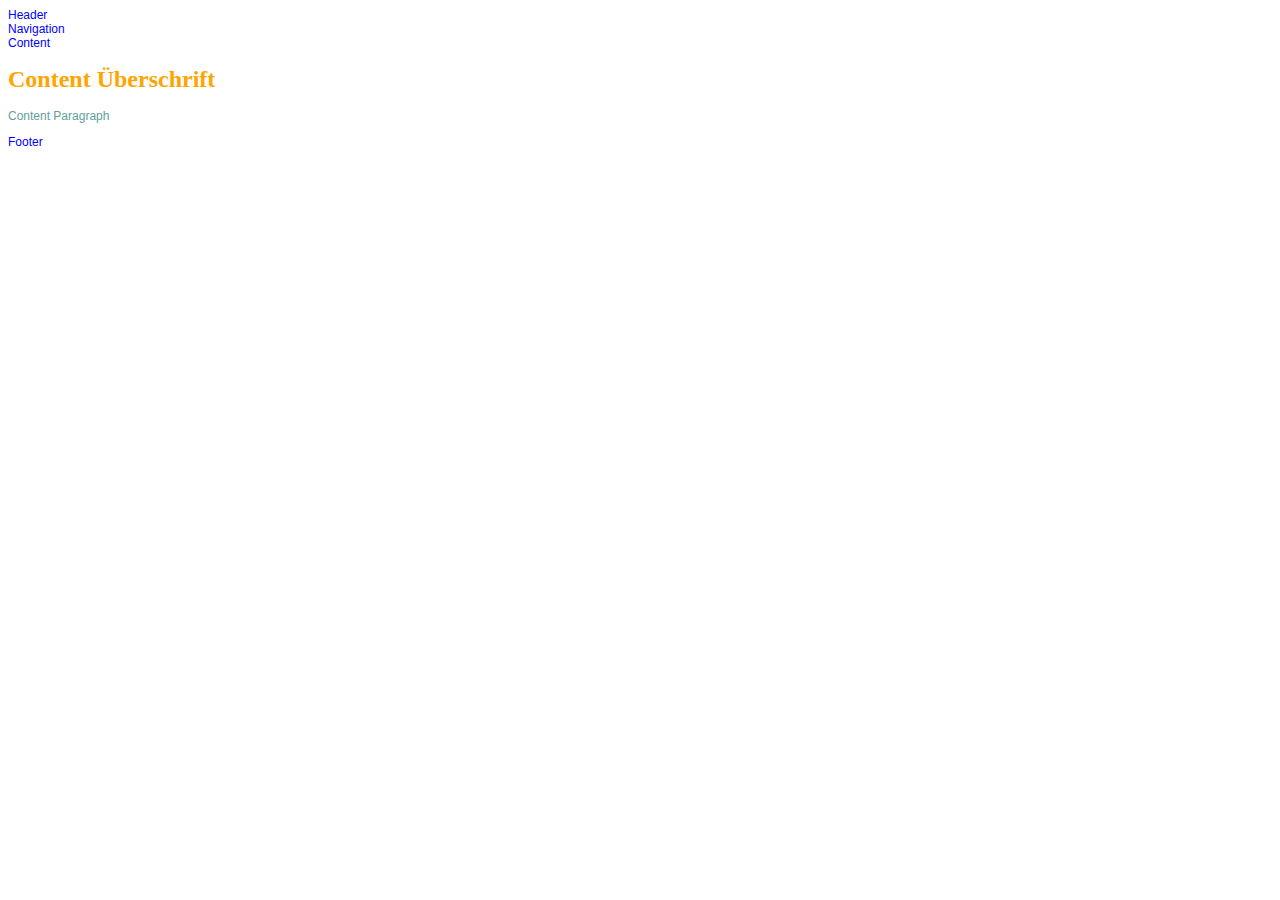
<file: 05_CSS_Layout/01_Tags/index.html>
<!DOCTYPE html>
<html>
    <head>
        <title>Titel</title>
        <link rel="stylesheet" href="01_style_tags.css"/>
    </head>
    <body>
        <div class="site">
            <div class="header">Header</div>
            <div class="nav">Navigation</div>
            <div class="content">Content
                <h1>Content Überschrift</h1>
                <p>Content Paragraph</p>
            </div>
            <div class="footer">Footer</div>        
        </div>
    </body>
</html>
</file>
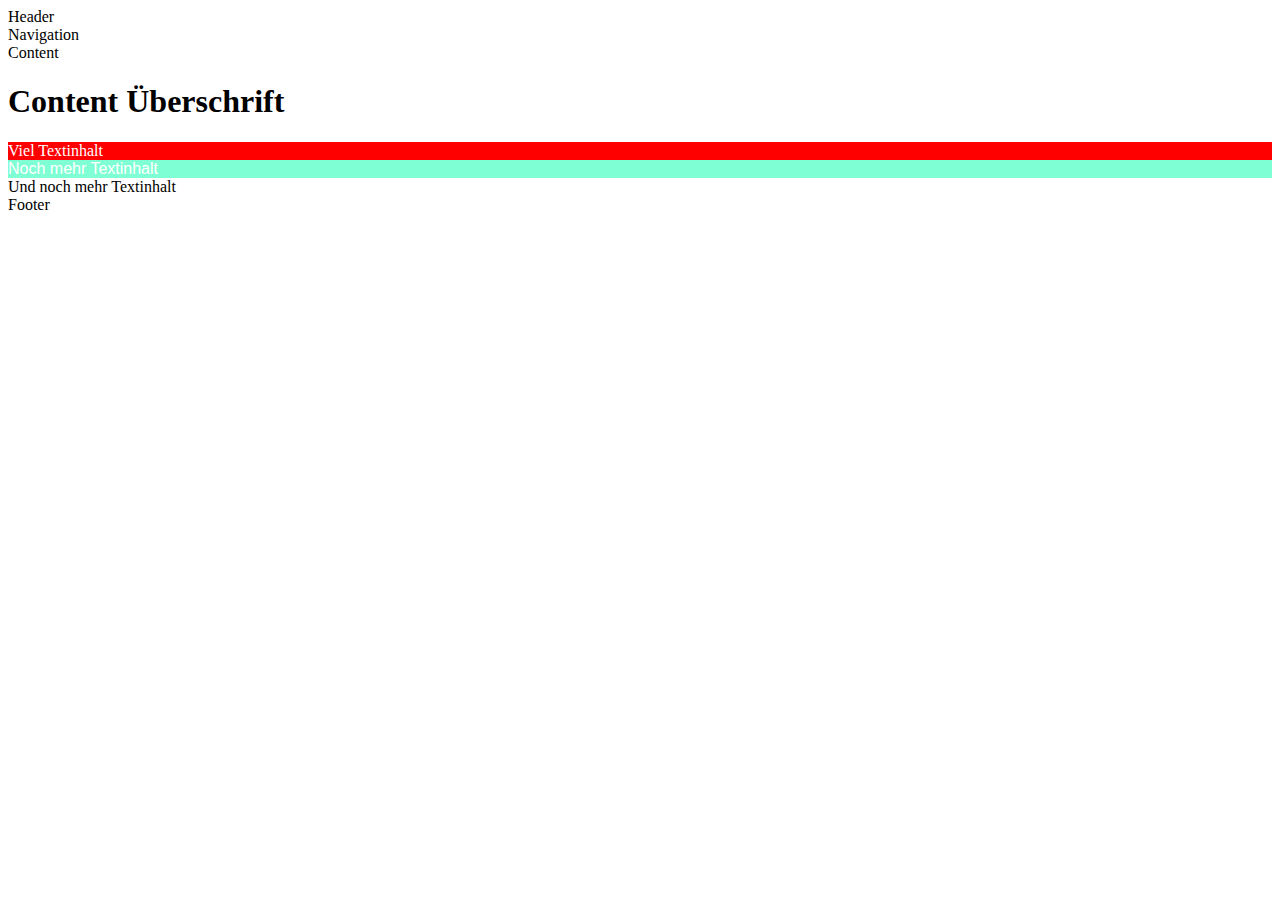
<file: 05_CSS_Layout/02_Klassen/index.html>
<!DOCTYPE html>
<html>
    <head>
        <link rel="stylesheet" href="02_style_klassen.css">
        <title>Titel</title>        
    </head>
    <body>
        <div class="site">
            <div class="header">Header</div>
            <div class="nav">Navigation</div>
            <div class="content">Content
                <h1>Content Überschrift</h1>
                <div class="roterBlock">Viel Textinhalt</div>
                <div class="blauerBlock">Noch mehr Textinhalt</div>
                <div>Und noch mehr Textinhalt</div>
            </div>
            <div class="footer">Footer</div>        

            <!--
                AUFGABE:
                0) Erstelle die Verbindung zu der CSS-Datei im <head>-Bereich mit dem <link>-Tag
                1) Gib dem <div>-Tag in Zeile 14 die CSS-Klasse blauerBlock.
            -->

        </div>
    </body>
</html>
</file>
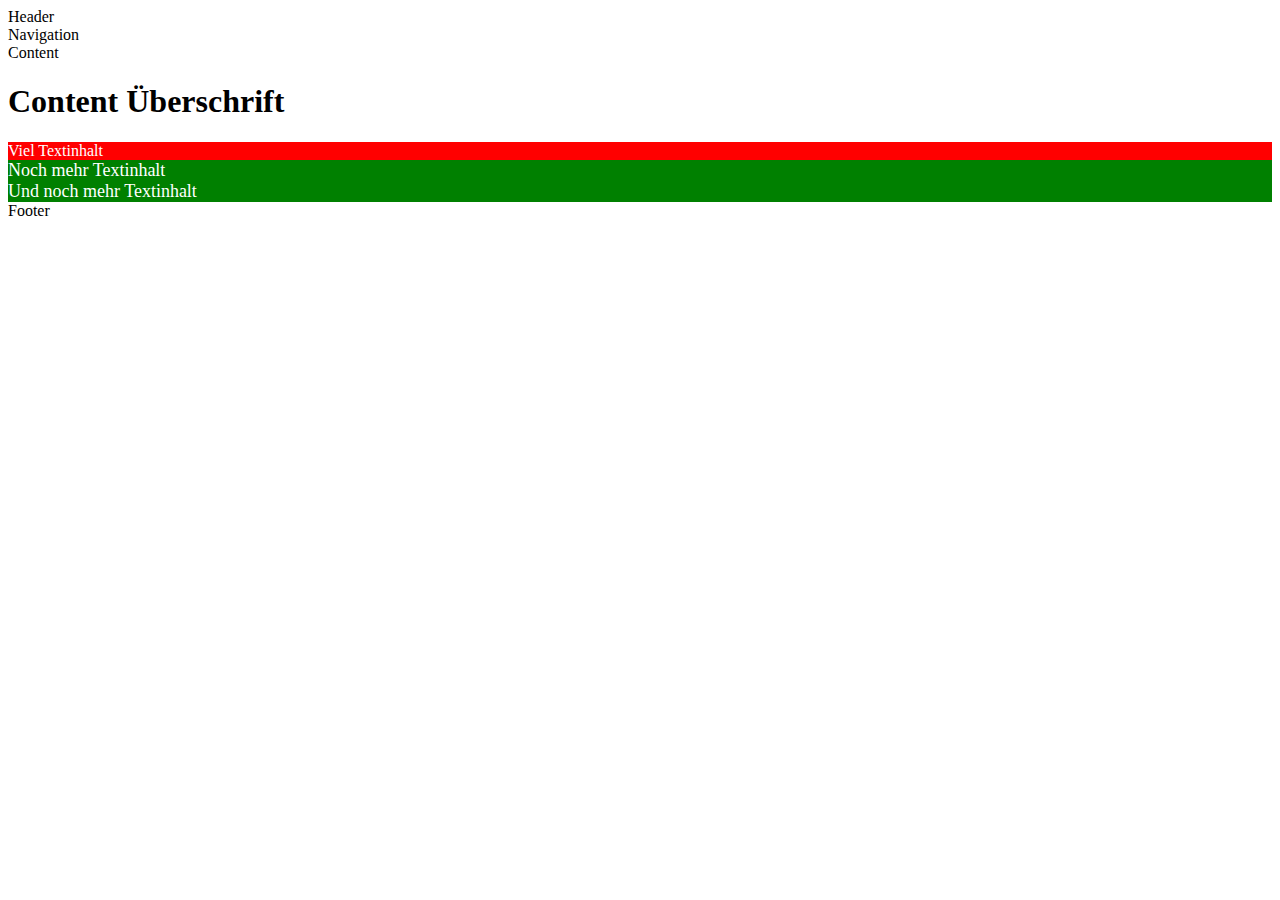
<file: 05_CSS_Layout/03_Klassen/index.html>
<!DOCTYPE html>
<html>
    <head>
        <link rel="stylesheet" href="03_style_klassen.css">
        <title>Titel</title>
    </head>
    <body>
        <div class="site">
            <div class="header">Header</div>
            <div class="nav">Navigation</div>
            <div class="content">Content
                <h1>Content Überschrift</h1>
                <div class="roterBlock">Viel Textinhalt</div>
                <div class="gruenerBlock">Noch mehr Textinhalt</div>
                <div class="gruenerBlock">Und noch mehr Textinhalt</div>
            </div>
            <div class="footer">Footer</div>        

            <!--
                AUFGABE:
                0) Erstelle die Verbindung zu der CSS-Datei im <head>-Bereich mit dem <link>-Tag
                
            -->

        </div>
    </body>
</html>
</file>
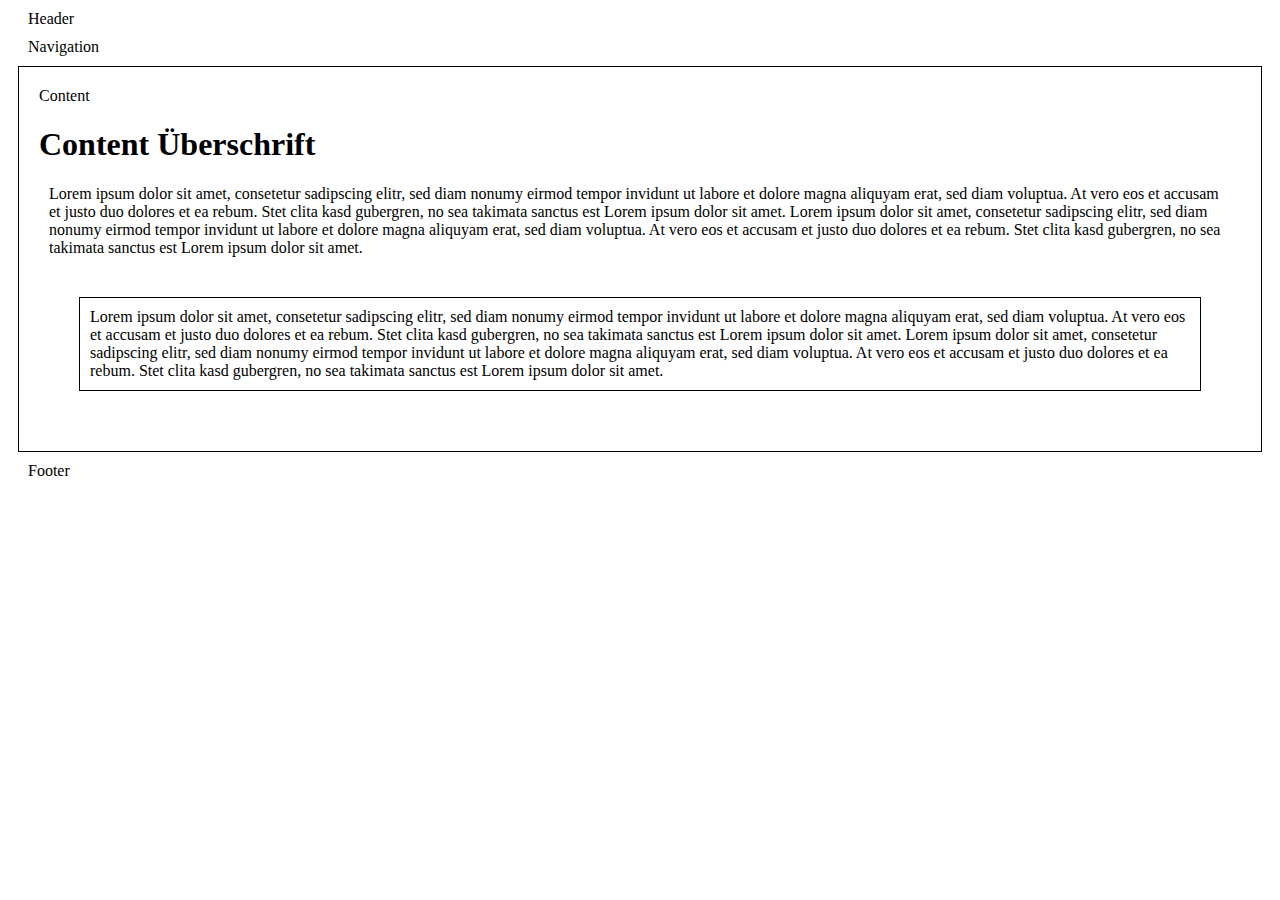
<file: 05_CSS_Layout/04_Margin_Padding/index.html>
<!DOCTYPE html>
<html>
    <head>
        <link rel="stylesheet" href="04_style_margin_padding.css">
        <title>Titel</title>
    </head>
    <body>
        <div class="site">
            <div class="header">Header</div>
            <div class="nav">Navigation</div>
            <div class="content">Content
                <h1>Content Überschrift</h1>
                <div>Lorem ipsum dolor sit amet, consetetur sadipscing elitr,
                    sed diam nonumy eirmod tempor invidunt ut labore et dolore
                    magna aliquyam erat, sed diam voluptua. At vero eos et
                    accusam et justo duo dolores et ea rebum. Stet clita kasd
                    gubergren, no sea takimata sanctus est Lorem ipsum dolor sit
                    amet. Lorem ipsum dolor sit amet, consetetur sadipscing
                    elitr, sed diam nonumy eirmod tempor invidunt ut labore et
                    dolore magna aliquyam erat, sed diam voluptua. At vero eos
                    et accusam et justo duo dolores et ea rebum. Stet clita kasd
                    gubergren, no sea takimata sanctus est Lorem ipsum dolor sit
                    amet.</div>
                <div class="innererBlock">Lorem ipsum dolor sit amet, consetetur sadipscing elitr,
                    sed diam nonumy eirmod tempor invidunt ut labore et dolore
                    magna aliquyam erat, sed diam voluptua. At vero eos et
                    accusam et justo duo dolores et ea rebum. Stet clita kasd
                    gubergren, no sea takimata sanctus est Lorem ipsum dolor sit
                    amet. Lorem ipsum dolor sit amet, consetetur sadipscing
                    elitr, sed diam nonumy eirmod tempor invidunt ut labore et
                    dolore magna aliquyam erat, sed diam voluptua. At vero eos
                    et accusam et justo duo dolores et ea rebum. Stet clita kasd
                    gubergren, no sea takimata sanctus est Lorem ipsum dolor sit
                    amet.
                </div>
            </div>
            <div class="footer">Footer</div>
            <!--
                AUFGABE:
                0) Erstelle die Verbindung zu der CSS-Datei im <head>-Bereich mit dem <link>-Tag

            -->
        </div>
    </body>
</html>
</file>
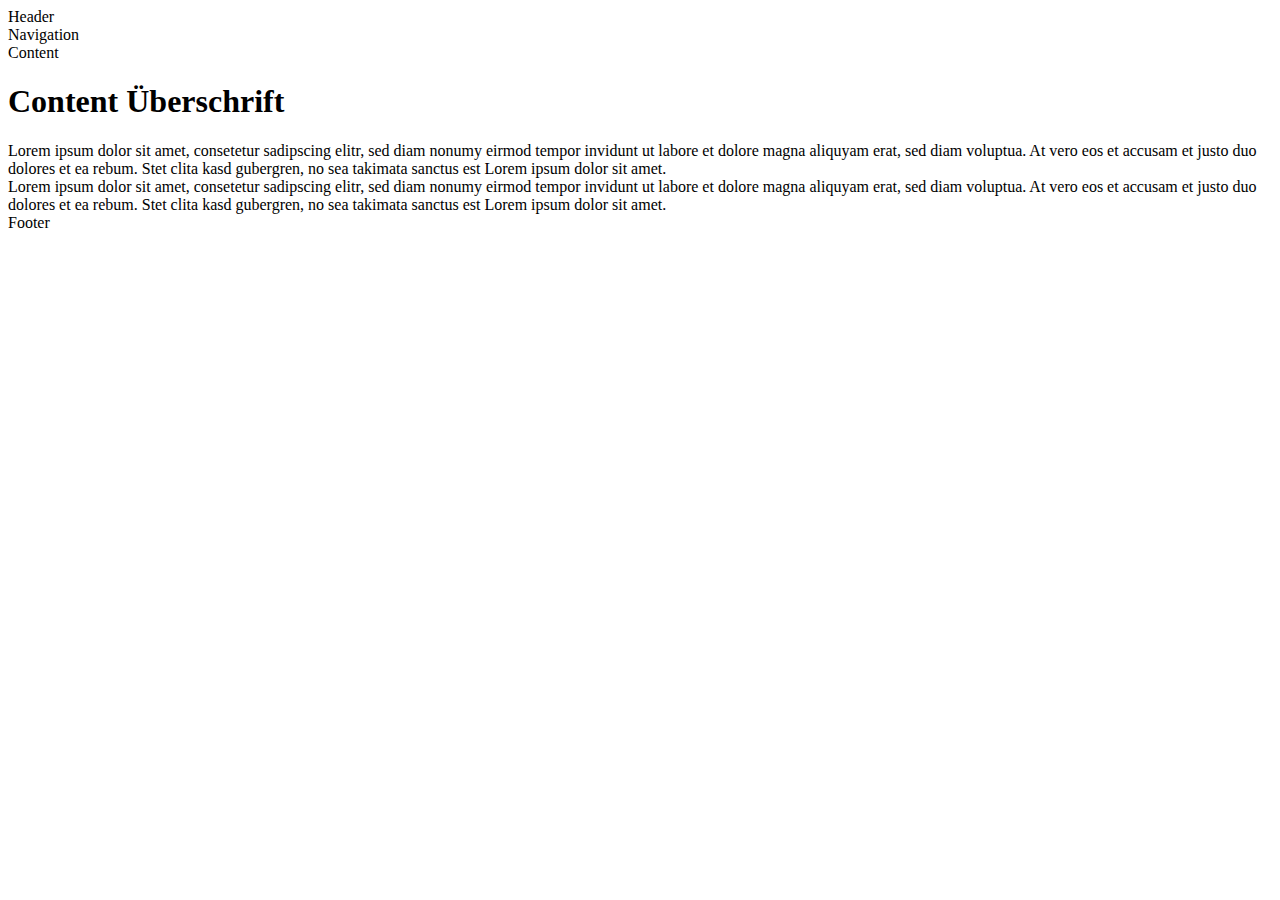
<file: 05_CSS_Layout/05_GridLayout/index.html>
<!DOCTYPE html>
<html>
    <head>
        <title>Titel</title>
    </head>
    <body>
        <div class="site">
            <div class="header">Header</div>
            <div class="nav">Navigation</div>
            <div class="content">Content
                <h1>Content Überschrift</h1>
                <div>Lorem ipsum dolor sit amet, consetetur sadipscing elitr,
                    sed diam nonumy eirmod tempor invidunt ut labore et dolore
                    magna aliquyam erat, sed diam voluptua. At vero eos et
                    accusam et justo duo dolores et ea rebum. Stet clita kasd
                    gubergren, no sea takimata sanctus est Lorem ipsum dolor sit
                    amet. </div>
                <div>Lorem ipsum dolor sit amet, consetetur sadipscing elitr,
                    sed diam nonumy eirmod tempor invidunt ut labore et dolore
                    magna aliquyam erat, sed diam voluptua. At vero eos et
                    accusam et justo duo dolores et ea rebum. Stet clita kasd
                    gubergren, no sea takimata sanctus est Lorem ipsum dolor sit
                    amet. 
                </div>
            </div>
            <div class="footer">Footer</div>      
            <!--
                AUFGABE:
                0) Erstelle die Verbindung zu der CSS-Datei im <head>-Bereich mit dem <link>-Tag
                1) Gib den <div>-Tags in Zeile 13 und 19 die Klasse innerContent

            -->  
        </div>
    </body>
</html>
</file>
<file: 05_CSS_Layout/01_Tags/01_style_tags.css>
body {
    font-family: Arial;
    font-size: 12px;
    color: blue;
}
h1 {
    font-family: 'Times New Roman';
    color: orange;
}
p{
    color: cadetblue;
    font-family: Verdana, Geneva, Tahoma, sans-serif;
}

/*
    AUFGABE
    1) Passe die Farbe des <h1>-Tags an auf orange
    2) Passe den Schrifttyp des <p>-Tags an in Verdana
*/
</file>
<file: 05_CSS_Layout/02_Klassen/02_style_klassen.css>
.roterBlock{
    background-color: red;
    color: white;
}

.blauerBlock{
    background-color: aquamarine;
    color: white;
    font-family: Verdana, Geneva, Tahoma, sans-serif;
}

/*
    AUFGABE
    1) Passe die Hintergrundfarbe der CSS-Klasse blauerBlock an auf aquamarine
    2) Passe die Schriftart der CSS-Klasse blauerBlock an auf Verdana
*/
</file>
<file: 05_CSS_Layout/03_Klassen/03_style_klassen.css>
.roterBlock{
    background-color: red;
    color: white;
}

.blauerBlock{
    background-color: blue;
    color: white;
}

.gruenerBlock{
    background-color: green;
    color: white;
    font-size: 18px;
    

}

/*
    AUFGABE
    1) Erstelle eine neue CSS-Klasse gruenerBlock
    2) Gib dieser CSS-Klasse gruenerBlock die Hintergrundfarbe green
    3) Gib dieser CSS-Klasse gruenerBlock die Schriftfarbe white
    4) Gib dieser CSS-Klasse gruenerBlock die Schriftgröße 18px
    5) Wende die CSS-Klasse gruenerBlock an auf das <div>-Tag in Zeile 14 und 15
*/
</file>
<file: 05_CSS_Layout/04_Margin_Padding/04_style_margin_padding.css>
div {
    margin-top: 10px;
    margin-bottom: 10px;
    padding-left: 10px;
    padding-right: 10px;
}

.innererBlock {
    padding: 10px;
    border: 1px solid black;
    margin: 40px;
}

.content {
    padding: 20px;
    border: 1px solid black;

}
/*
    AUFGABE:
    1) Erstelle eine neue CSS-KLasse content
    2) Gib der CSS-Klasse content den Außenabstand von 20px
    3) Gib der CSS-Klasse content einen Rahmen von 1px solid black
    4) Passe den Innenabstand der CSS-Klasse innererBlock an auf 40px
*/
</file>
